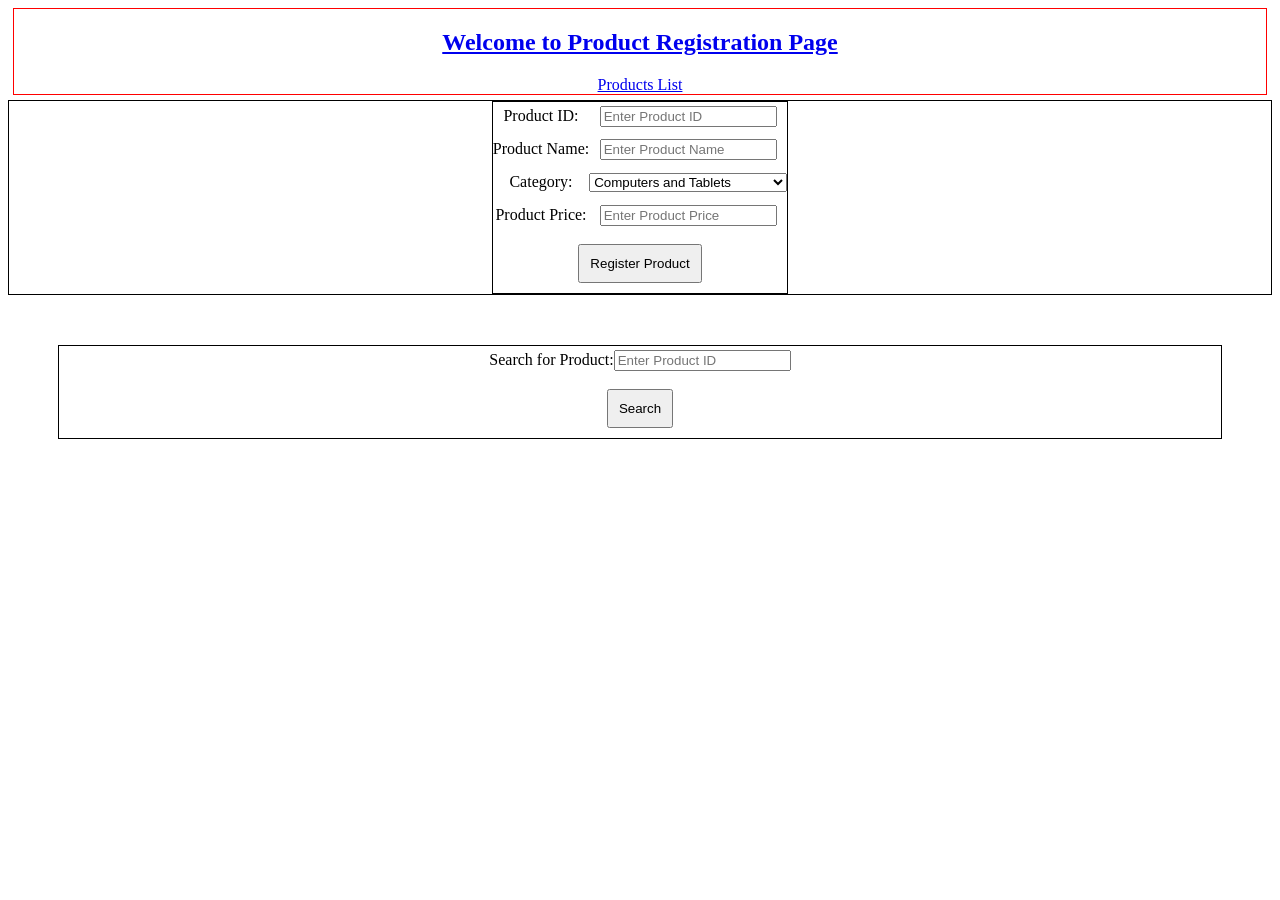
<file: target/Database_Project-1.0.0/index.html>
<!DOCTYPE html>
<html>
    <head>
        <title>Product Registration</title>
        <meta http-equiv="Content-Type" content="text/html; charset=UTF-8">
        <link rel="stylesheet" href="style.css">
    </head>
    <body>
        <header>
            <nav>
                <a href="index.html"><h1>Welcome to Product Registration Page</h1></a>
                <a href="CartServlet">Products List</a>
            </nav>
        </header>
        <div>
            <form class="f" action="ProductRegistration" method="post">
                <p>
                    <label for="prID">Product ID: </label>
                    <input type="number" name="prID" id="prID" placeholder="Enter Product ID" required><br>
                </p>
                <p>
                    <label for="prName">Product Name: </label>
                    <input type="text" name="prName" id="prName" placeholder="Enter Product Name" required><br> 
                </p >
                <p  >
                    <label for="ProductCategory">Category:</label>
                    <select id="ProductCategory" name="ProductCategory" required>
                        <option value="Computers_Tablets">Computers and Tablets</option>
                        <option value="Appliances">Appliances</option>
                        <option value="Toys_Games_Collectibles">Toys, Games and Collectibles</option>
                    </select><br>
                </p>
                <p  >
                    <label for="prPrice">Product Price: </label>
                    <input type="number" step="0.01" name="prPrice" id="prPrice" placeholder="Enter Product Price" required><br>
                </p>
                <input class="submit" name="Register" type="submit" value="Register Product">
            </form>
        </div>
        <div  class="s">
            <form action="CartServlet" method="post">
                <p>
                    <label for="prNamesr">Search for Product:</label>
                    <input type="number" name="prNamesr" id="prNamesr" placeholder="Enter Product ID" required><br> 
                </p >
                <input class="submit" name="Search" type="submit" value="Search">
            </form>
        </div>
    </body>
</html>
</file>
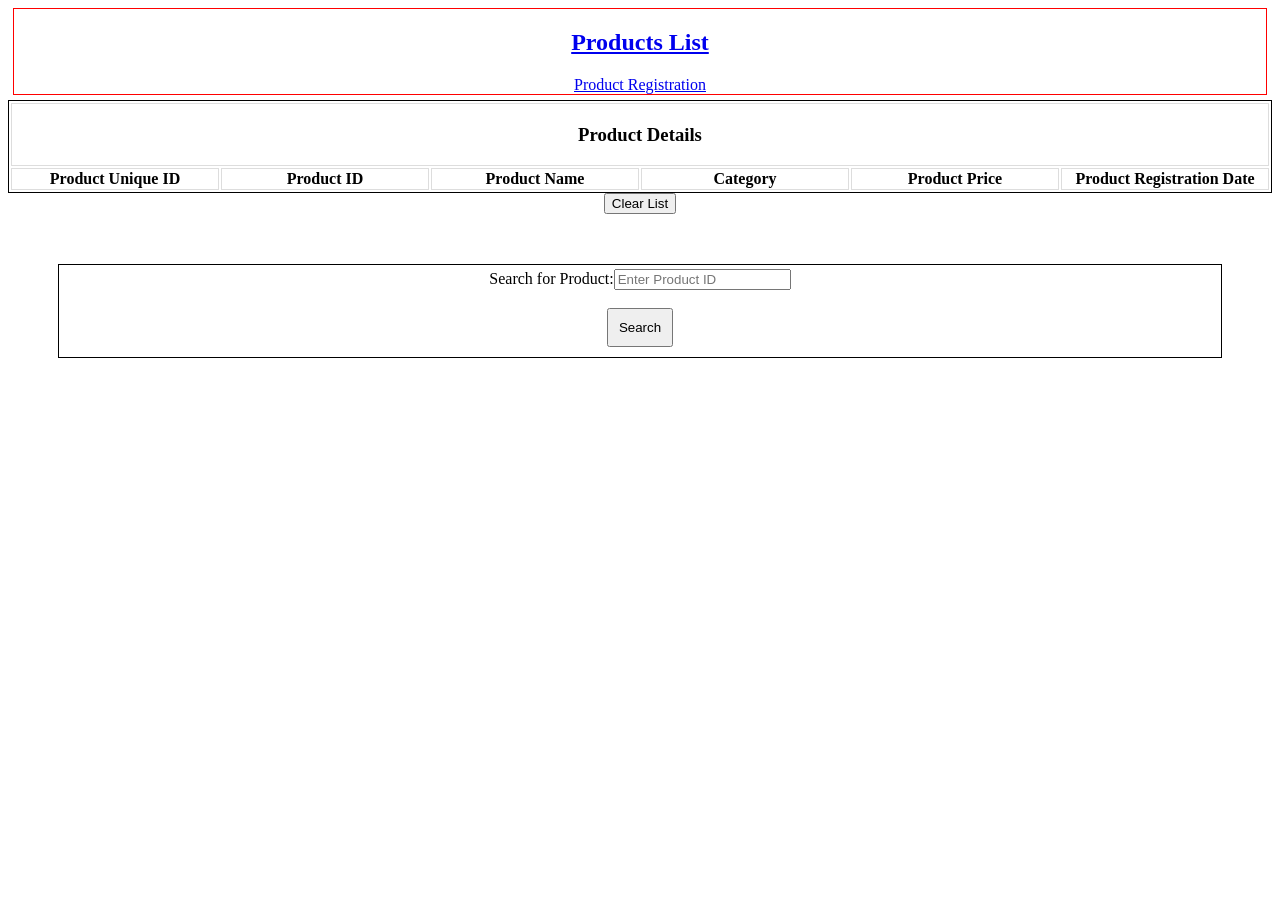
<file: target/Database_Project-1.0.0/List.html>
<!DOCTYPE html>
<html>
    <head>
        <title>Products List</title>
        <meta http-equiv="Content-Type" content="text/html; charset=UTF-8">
        <link rel="stylesheet" href="style.css">
    </head>
    <body>
        <header>

            <nav>
                <a href="CartServlet"><h1>Products List</h1></a>
                <a href="index.html">Product Registration</a>
            </nav>
        </header>
        <table>
            <tr>
                <th colspan="7"><h3>Product Details</h3></th>
            </tr>
            <tr>
                <th>Product Unique ID</th>
                <th>Product ID</th>
                <th>Product Name</th>
                <th>Category</th>
                <th>Product Price</th>
                <th>Product Registration Date</th>
            </tr>
            <!--Begin-->
        </table>
        <form action="CartServlet" class="b" method="post">
            <input type="submit" name="clear" value="Clear List">
        </form>
        <div  class="s">
            <form action="CartServlet" method="post">
                <p>
                    <label for="prNamesr">Search for Product:</label>
                    <input type="number" name="prNamesr" id="prNamesr" placeholder="Enter Product ID" required><br> 
                </p >
                <input class="submit" name="Search" type="submit" value="Search">
            </form>
        </div>
    </body>
</html>
<!--end-->
</file>
<file: target/Database_Project-1.0.0/style.css>
body
{
    clear: both;
    text-align: center;
}
header
{
    border:1px solid red;
    margin: 5px 5px;
}
.s
{
    text-align: center;
    margin: 50px;
}
table
{
    border:1px solid black;
    text-align: center;
    display: inline-table;
}
th
{
    width: 12%;
    border:1px solid #ddd
}
td
{
     border:1px solid #222;
     padding: 5px;
}

div
{
    display: flex;
    border:1px solid black;
    justify-content: space-around;
}
.submit
{
    padding: 10px;
    margin: 10px;
}
.b
{
    text-align: center;
}
.f  {
    /*display: table;*/    
    border:1px solid black;
}
p     {
    display: table-row;
}
label {
    display: table-cell;
    padding: 5px 0px 10px;
    
}
input {
    display: table-cell;
}
</file>
